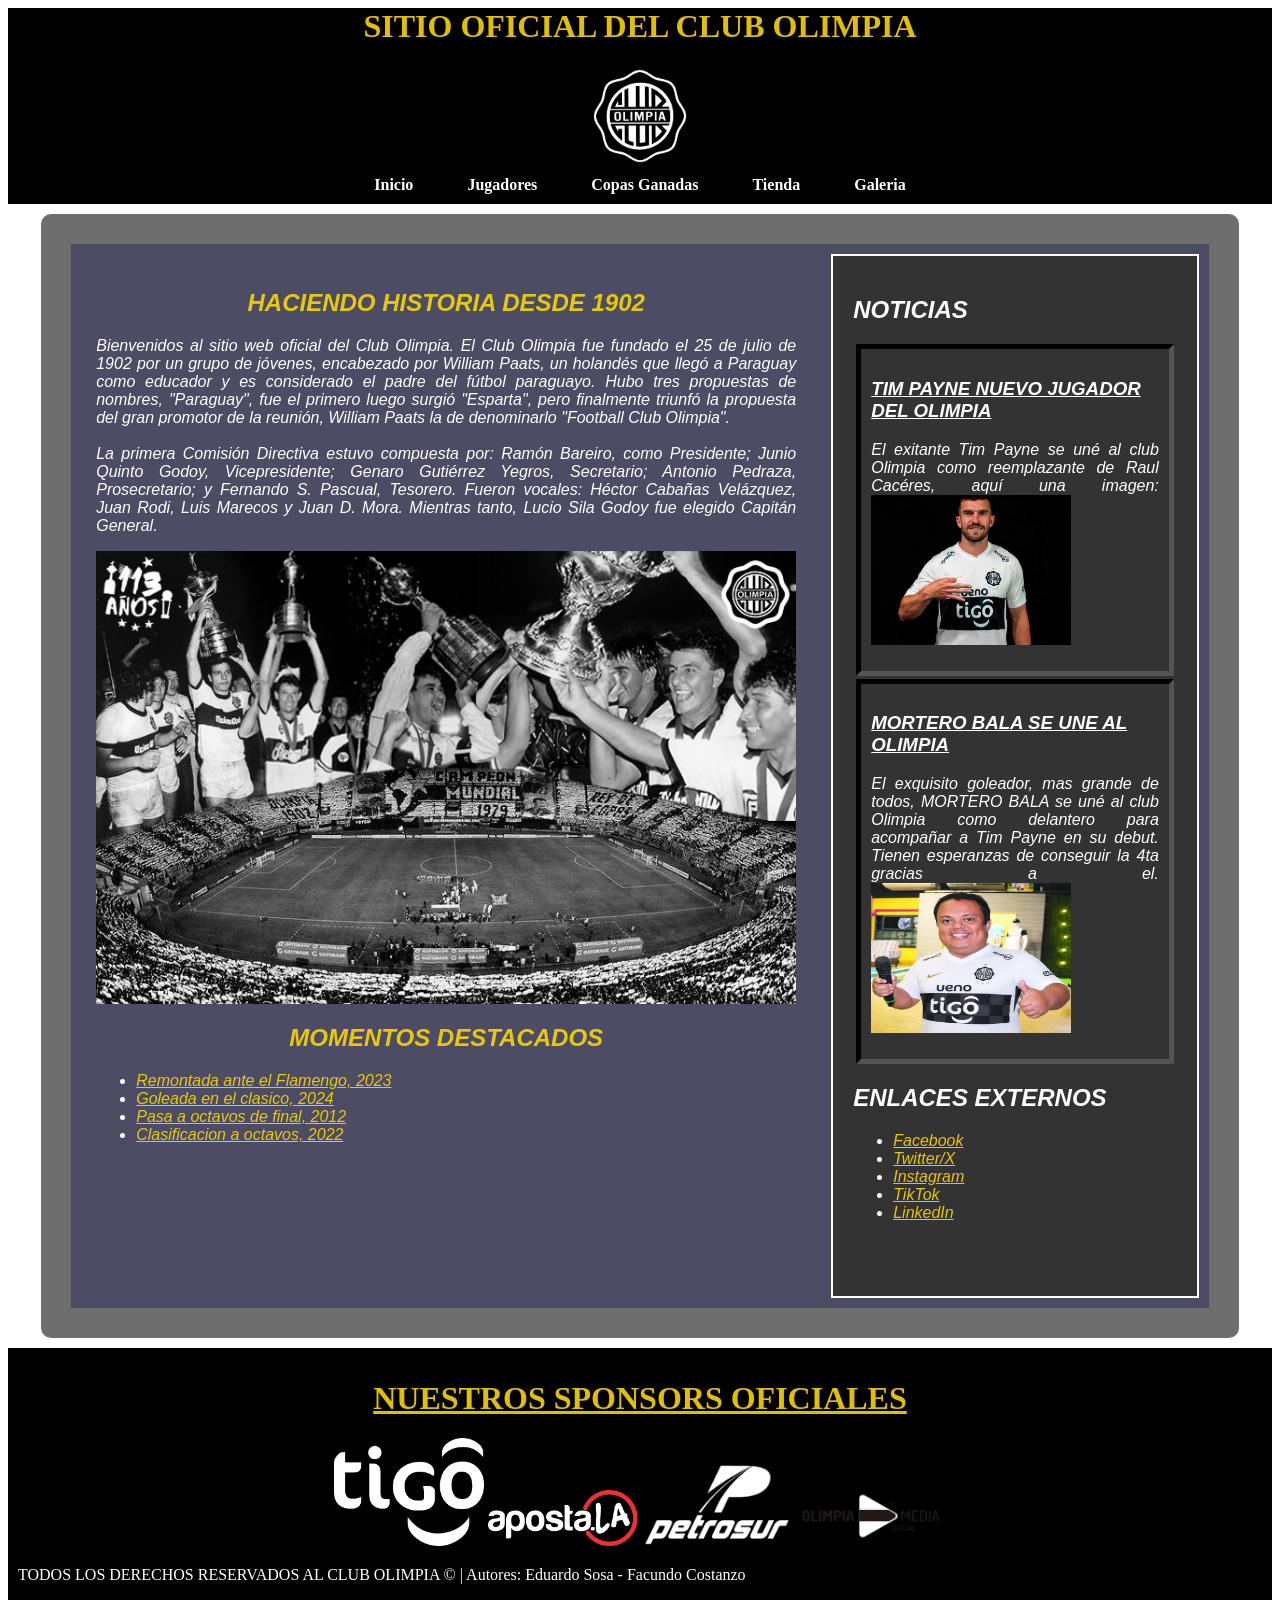
<file: index.html>
<html>
    <html lang="en">
    <head>
        <meta charset="UTF-8">
        <meta name="viewport" content="width=device-width, initial-scale=1.0">
        <title>Club Olimpia ~ Oficial</title>
        <link rel="stylesheet" href="OlimpiaDESIGN.css">
    </head>
    <body>
        <header>
            <center>
            <h1>SITIO OFICIAL DEL CLUB OLIMPIA</h1>
            <img src="olimpialogo.png" alt="Logo del Club Olimpia" height="100" width="100">
            </center>
            
            
            <nav>
                <ul>
                    <li><a href="index.html">Inicio</a></li>
                    <li><a href="Club_Olimpia_Jugadores.html">Jugadores</a></li>
                    <li><a href="Club_Olimpia_Copas.html">Copas Ganadas</a></li>
                    <li><a href="Club_Olimpia_Tienda.html">Tienda</a></li>
                    <li><a href="Club_Olimpia_Galeria.html">Galeria</a></li>
                </ul>
            </nav>
        </header>
        
        
        <main>
            <section>
                <div class="contenedor">
                    <div class ="caja">
                        <h1>HACIENDO HISTORIA DESDE 1902</h1>
                        <p>Bienvenidos al sitio web oficial del Club Olimpia. El Club Olimpia fue fundado el 25 de julio de 1902 por un grupo de jóvenes, encabezado por William Paats, un holandés que llegó a Paraguay como educador y es considerado el padre del fútbol paraguayo. Hubo tres propuestas de nombres,  "Paraguay", fue el primero luego surgió "Esparta", pero finalmente triunfó la propuesta del gran promotor de la reunión, William Paats la de denominarlo "Football Club Olimpia".
                            <br> <br>
La primera Comisión Directiva estuvo compuesta por: Ramón Bareiro, como Presidente; Junio Quinto Godoy, Vicepresidente; Genaro Gutiérrez Yegros, Secretario; Antonio Pedraza, Prosecretario; y Fernando S. Pascual, Tesorero. Fueron vocales: Héctor Cabañas Velázquez, Juan Rodi, Luis Marecos y Juan D. Mora. Mientras tanto, Lucio Sila Godoy fue elegido Capitán General.</p>
                        <img src="olimpia-2015.jpg" alt="Foto de Olimpia" width="700">
                        <br>
                        <h1>MOMENTOS DESTACADOS</h1>
                        <ul>
                            <li><a href="https://youtu.be/xFHYIA-78IY?si=l_DABBPw5LihWgHT">Remontada ante el Flamengo, 2023</a></li>
                            <li><a href="https://youtu.be/vTuMQBKztVA?si=FjBC25mV5rYnIGnk">Goleada en el clasico, 2024</a></li>
                            <li><a href="https://youtu.be/eFeBEklximo?si=ePVjDKVBgJLqhveC">Pasa a octavos de final, 2012</a></li>
                            <li><a href="https://youtu.be/oZ0RiqqyueY?si=Pa-OmALaTg1p4pF3">Clasificacion a octavos, 2022</a></li>
                        </ul>
                        </div>




                    <div class="sidebar">
                        <h2>NOTICIAS</h2>
                        
                            <div class="caja2">
                                <h3> <u><b>TIM PAYNE NUEVO JUGADOR DEL OLIMPIA</b></u> </h3>
                                <p>El exitante Tim Payne se uné al club Olimpia como reemplazante de Raul Cacéres, aquí una imagen: <img src="Tim_Payne.jpeg" alt="Tim Payne con remera de Olimpia" width="200" height="150"> </p>
                            </div>

                            <div class="caja2">
                                <h3> <u><b>MORTERO BALA SE UNE AL OLIMPIA</b></u> </h3>
                                <p>El exquisito goleador, mas grande de todos, MORTERO BALA se uné al club Olimpia como delantero para acompañar a Tim Payne en su debut. Tienen esperanzas de conseguir la 4ta gracias a el. <img src="Mortero Bala_ Nuevo Refuerzo del Club Olimpia hasta 2027 _ TikTok.png" alt="Mortero Bala" width="200" height="150"> </p>
                            </div>

                        <h2>ENLACES EXTERNOS</h2>
                        <ul>
                            <li><a href="https://www.facebook.com/elClubOlimpia/">Facebook</a></li>
                            <li><a href="https://x.com/elclubolimpia">Twitter/X</a></li>
                            <li><a href="https://www.instagram.com/elclubolimpia">Instagram</a></li>
                            <li><a href="https://www.tiktok.com/@elclubolimpiaoficial">TikTok</a></li>
                            <li><a href="https://py.linkedin.com/company/clubolimpia">LinkedIn</a></li>
                        </ul>
                    </div>

                </div>
            </section>        
        </main>
        <footer>
            <h1><u> NUESTROS SPONSORS OFICIALES </u></h1>
            <center>
            <img src="tigo.png" alt="Tigo Logo" width="150">
            <img src="apostala.png" alt="ApostaLa Logo" width="150">
            <img src="petrosur.png" alt="Petrosur Logo" width="150">
            <img src="olimpiamediaoficial.png" alt="Nike Logo" width="150">
            </center>
            <p>TODOS LOS DERECHOS RESERVADOS AL CLUB OLIMPIA © | Autores: Eduardo Sosa - Facundo Costanzo</p>
        </footer>
    </body>
</html>
</file>
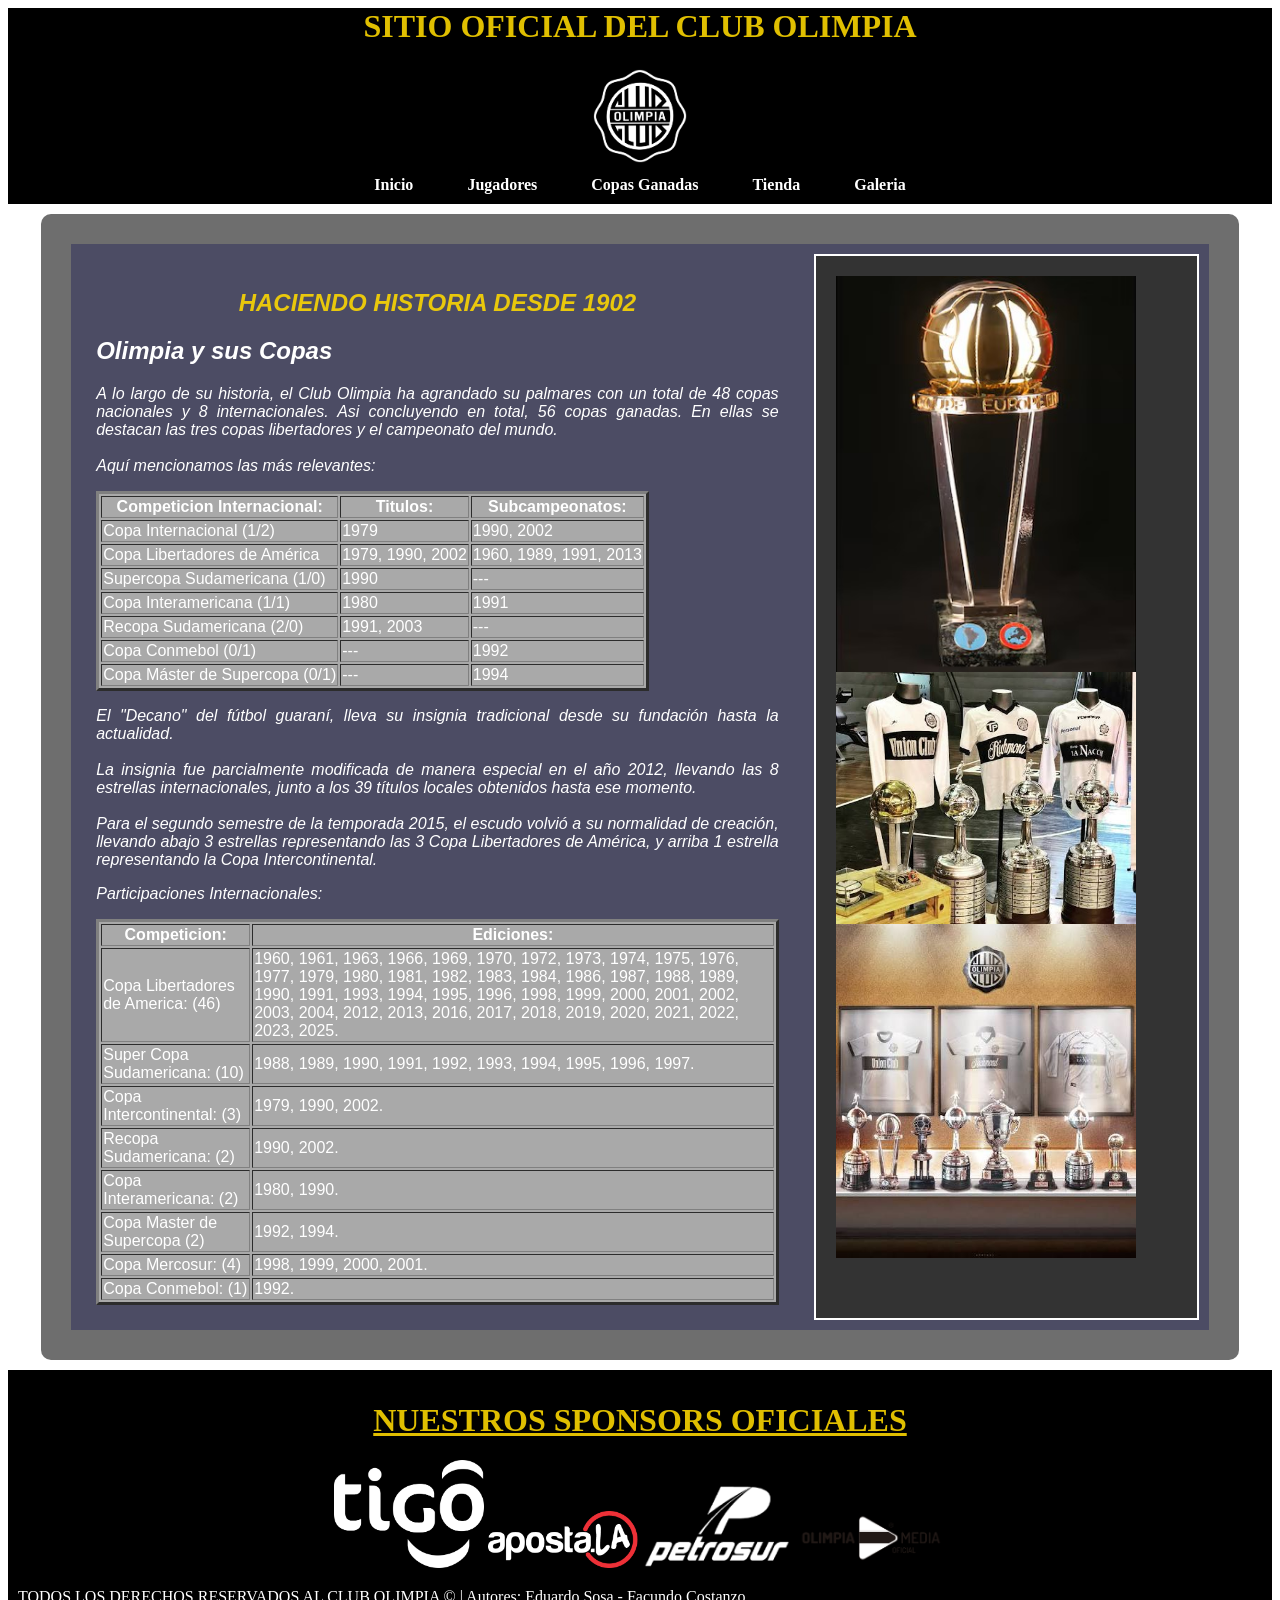
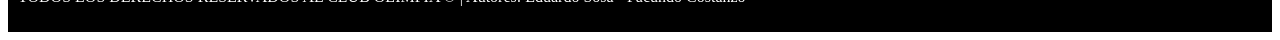
<file: Club_Olimpia_Copas.html>
<html>
    <html lang="en">
    <head>
        <meta charset="UTF-8">
        <meta name="viewport" content="width=device-width, initial-scale=1.0">
        <title>Club Olimpia ~ Oficial</title>
        <link rel="stylesheet" href="OlimpiaDESIGN.css">
    </head>
    <body>
        <header>
            <center>
            <h1>SITIO OFICIAL DEL CLUB OLIMPIA</h1>
            <img src="olimpialogo.png" alt="Logo del Club Olimpia" height="100" width="100">
            </center>
            
            
            <nav>
                   <ul>
                    <li><a href="index.html">Inicio</a></li>
                    <li><a href="Club_Olimpia_Jugadores.html">Jugadores</a></li>
                    <li><a href="Club_Olimpia_Copas.html">Copas Ganadas</a></li>
                    <li><a href="Club_Olimpia_Tienda.html">Tienda</a></li>
                    <li><a href="Club_Olimpia_Galeria.html">Galeria</a></li>
                </ul>
            </nav>
        </header>
        
        
        <main>
            <section>
                <div class="contenedor">
                    <div class ="caja">
                        <h1>HACIENDO HISTORIA DESDE 1902</h1>
                        <h2>Olimpia y sus Copas</h2>
                        <p>A lo largo de su historia, el Club Olimpia ha agrandado su palmares con un total de 48 copas nacionales y 8 internacionales. Asi concluyendo en total, 56 copas ganadas. En ellas se destacan las tres copas libertadores y el campeonato del mundo. 
                        <br> <br>
                        Aquí mencionamos las más relevantes:</p>

                        <table border="3">
                            <tr>
                                <th>Competicion Internacional:</th>
                                <th>Titulos:</th>
                                <th>Subcampeonatos:</th>
                            </tr>
                            <tr>
                                <td>Copa Internacional (1/2)</td>
                                <td>1979</td>
                                <td>1990, 2002</td>
                            </tr>
                            <tr>
                                <td>Copa Libertadores de América</td>
                                <td>1979, 1990, 2002</td>
                                <td>1960, 1989, 1991, 2013</td>
                            </tr>
                            <tr>
                                <td>Supercopa Sudamericana (1/0)</td>
                                <td>1990</td>
                                <td> --- </td>
                            </tr>
                            <tr>
                                <td>Copa Interamericana (1/1)</td>
                                <td>1980</td>
                                <td>1991</td>
                            </tr>
                            <tr>
                                <td>Recopa Sudamericana (2/0)</td>
                                <td>1991, 2003</td>
                                <td> --- </td>
                            </tr>
                            <tr>
                                <td>Copa Conmebol (0/1)</td>
                                <td> --- </td>
                                <td>1992</td>
                            </tr>
                            <tr>
                                <td>Copa Máster de Supercopa (0/1)</td>
                                <td> --- </td>
                                <td>1994</td>
                            </tr>
                        </table>

                        <p>El "Decano" del fútbol guaraní, lleva su insignia tradicional desde su fundación hasta la actualidad. <br> <br>

La insignia fue parcialmente modificada de manera especial en el año 2012, llevando las 8 estrellas internacionales, junto a los 39 títulos locales obtenidos hasta ese momento. <br> <br>

Para el segundo semestre de la temporada 2015, el escudo volvió a su normalidad de creación, llevando abajo 3 estrellas representando las 3 Copa Libertadores de América, y arriba 1 estrella representando la Copa Intercontinental.</p>

                        <p>Participaciones Internacionales:</p>
                        <table border="3">
                            <tr>
                                <th>Competicion:</th>
                                <th>Ediciones:</th>
                            </tr>
                            <tr>
                                <td>Copa Libertadores de America: (46)</td>
                                <td>1960, 1961, 1963, 1966, 1969, 1970, 1972, 1973, 1974, 1975, 1976, 1977, 1979, 1980, 1981, 1982, 1983, 1984, 1986, 1987, 1988, 1989, 1990, 1991, 1993, 1994, 1995, 1996, 1998, 1999, 2000, 2001, 2002, 2003, 2004, 2012, 2013, 2016, 2017, 2018, 2019, 2020, 2021, 2022, 2023, 2025.</td>
    
                            </tr>
                            <tr>
                                <td>Super Copa Sudamericana: (10)</td>
                                <td>1988, 1989, 1990, 1991, 1992, 1993, 1994, 1995, 1996, 1997.</td>
                            </tr>
                            <tr>
                                <td>Copa Intercontinental: (3)</td>
                                <td>1979, 1990, 2002.</td>
                            </tr>
                            <tr>
                                <td>Recopa Sudamericana: (2)</td>
                                <td>1990, 2002.</td>
                            </tr>
                            <tr>
                                <td>Copa Interamericana: (2)</td>
                                <td>1980, 1990.</td>
                            </tr>
                            <tr>
                                <td>Copa Master de Supercopa (2)</td>
                                <td>1992, 1994.</td>
                            </tr>
                            <tr>
                                <td>Copa Mercosur: (4)</td>
                                <td>1998, 1999, 2000, 2001.</td>
                            </tr>
                            <tr>
                                <td>Copa Conmebol: (1)</td>
                                <td>1992.</td>
                            </tr>
                        </table>
                        
                    </div>


                    <div class="sidebar">
                        <div class="copas">
                            <img src="INTERCONTI.jpg" alt="super copa intercontinental" width="300">
                        </div>
                        <div class="copas">
                            <img src="libertadores.jpg" alt="libertadores" width="300">
                        </div>
                        <div class="copas">
                            <img src="fotocopas2.jpg" alt="multiples copas" width="300">
                        </div>
                    </div>

                </div>
            </section>        
        </main>
        <footer>
            <h1><u> NUESTROS SPONSORS OFICIALES </u></h1>
            <center>
            <img src="tigo.png" alt="Tigo Logo" width="150">
            <img src="apostala.png" alt="ApostaLa Logo" width="150">
            <img src="petrosur.png" alt="Petrosur Logo" width="150">
            <img src="olimpiamediaoficial.png" alt="Nike Logo" width="150">
            </center>
            <p>TODOS LOS DERECHOS RESERVADOS AL CLUB OLIMPIA © | Autores: Eduardo Sosa - Facundo Costanzo</p>
        </footer>
    </body>
</html>
</file>
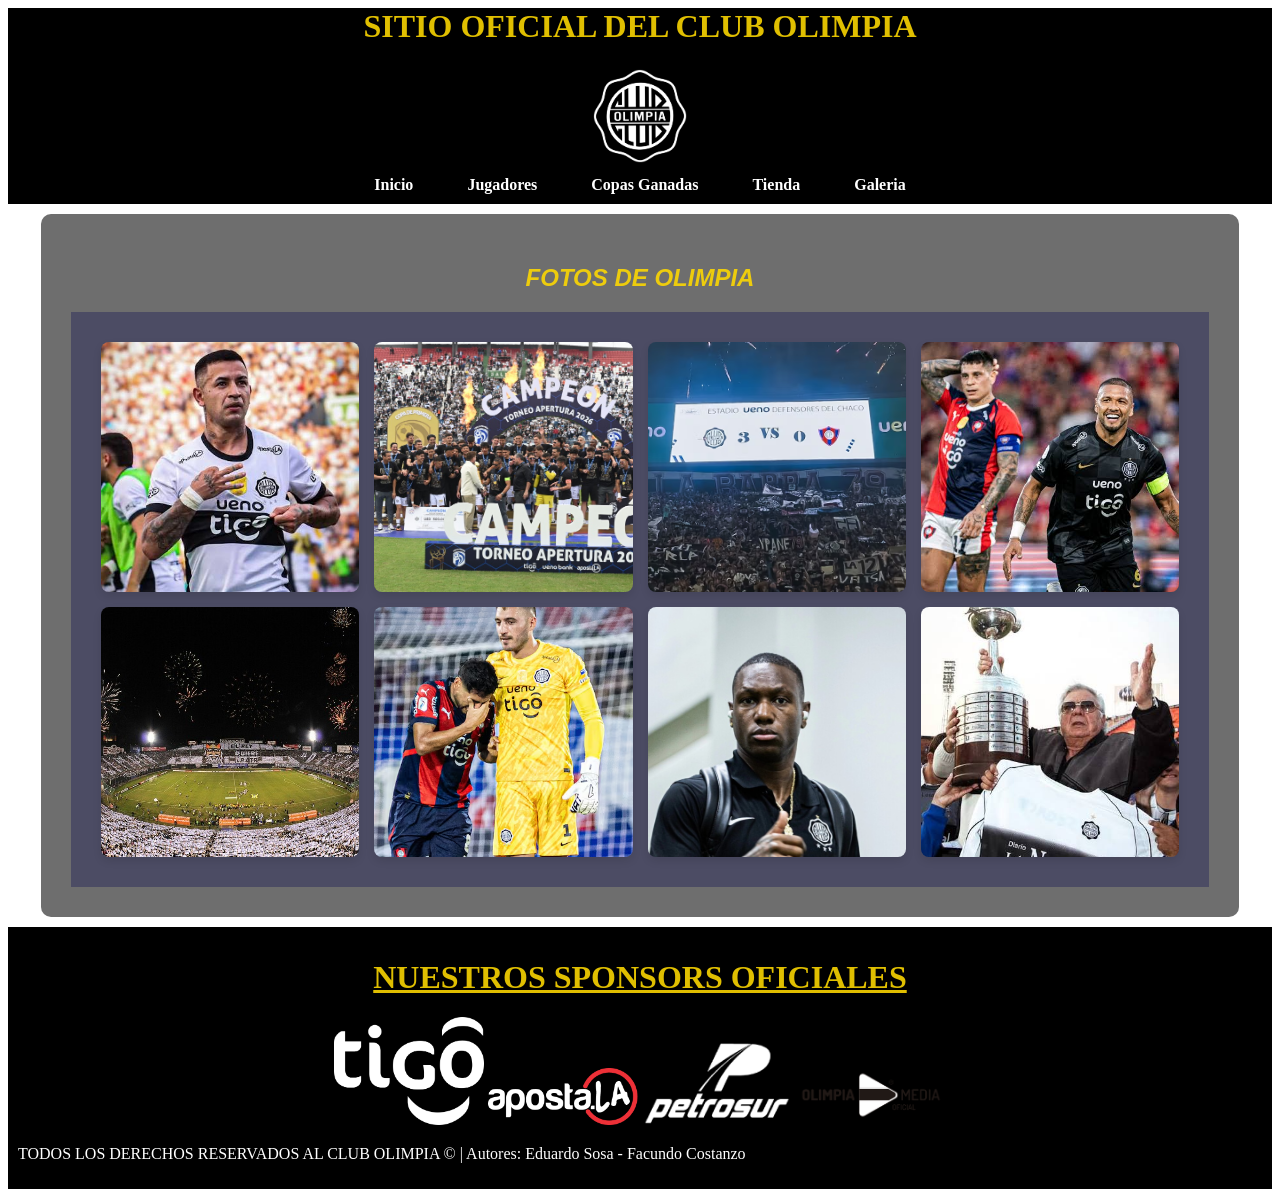
<file: Club_Olimpia_Galeria.html>
<html>
    <html lang="en">
    <head>
        <meta charset="UTF-8">
        <meta name="viewport" content="width=device-width, initial-scale=1.0">
        <title>Club Olimpia ~ Jugadores</title>
        <link rel="stylesheet" href="OlimpiaDESIGN.css">
        <style>
 
        </style>
    </head>
    <body>
        <header>
            <center>
            <h1>SITIO OFICIAL DEL CLUB OLIMPIA</h1>
            <img src="olimpialogo.png" alt="Logo del Club Olimpia" height="100" width="100">
            </center>
        </header>
           
           
            <nav>
                   <ul>
                    <li><a href="index.html">Inicio</a></li>
                    <li><a href="Club_Olimpia_Jugadores.html">Jugadores</a></li>
                    <li><a href="Club_Olimpia_Copas.html">Copas Ganadas</a></li>
                    <li><a href="Club_Olimpia_Tienda.html">Tienda</a></li>
                    <li><a href="Club_Olimpia_Galeria.html">Galeria</a></li>
                </ul>
            </nav>
            <main>
        <section>
            <h1>FOTOS DE OLIMPIA</h1>
            <div class="contenedor">
            <div class="galeria">
    <img src="galeria1.png">
    <img src="galeria2.png">
    <img src="galeria3.png">
    <img src="galeria4.png">
    <img src="galeria6.png">
    <img src="galeria5.avif">
    <img src="galeria7.jpg">
    <img src="galeria8.jpg">
            </div>
            </div>
        </section>
         <footer>
            <h1><u> NUESTROS SPONSORS OFICIALES </u></h1>
            <center>
            <img src="tigo.png" alt="Tigo Logo" width="150">
            <img src="apostala.png" alt="ApostaLa Logo" width="150">
            <img src="petrosur.png" alt="Petrosur Logo" width="150">
            <img src="olimpiamediaoficial.png" alt="Nike Logo" width="150">
            </center>
            <p>TODOS LOS DERECHOS RESERVADOS AL CLUB OLIMPIA © | Autores: Eduardo Sosa - Facundo Costanzo</p>
        </footer>
    </body>
</html>
</file>
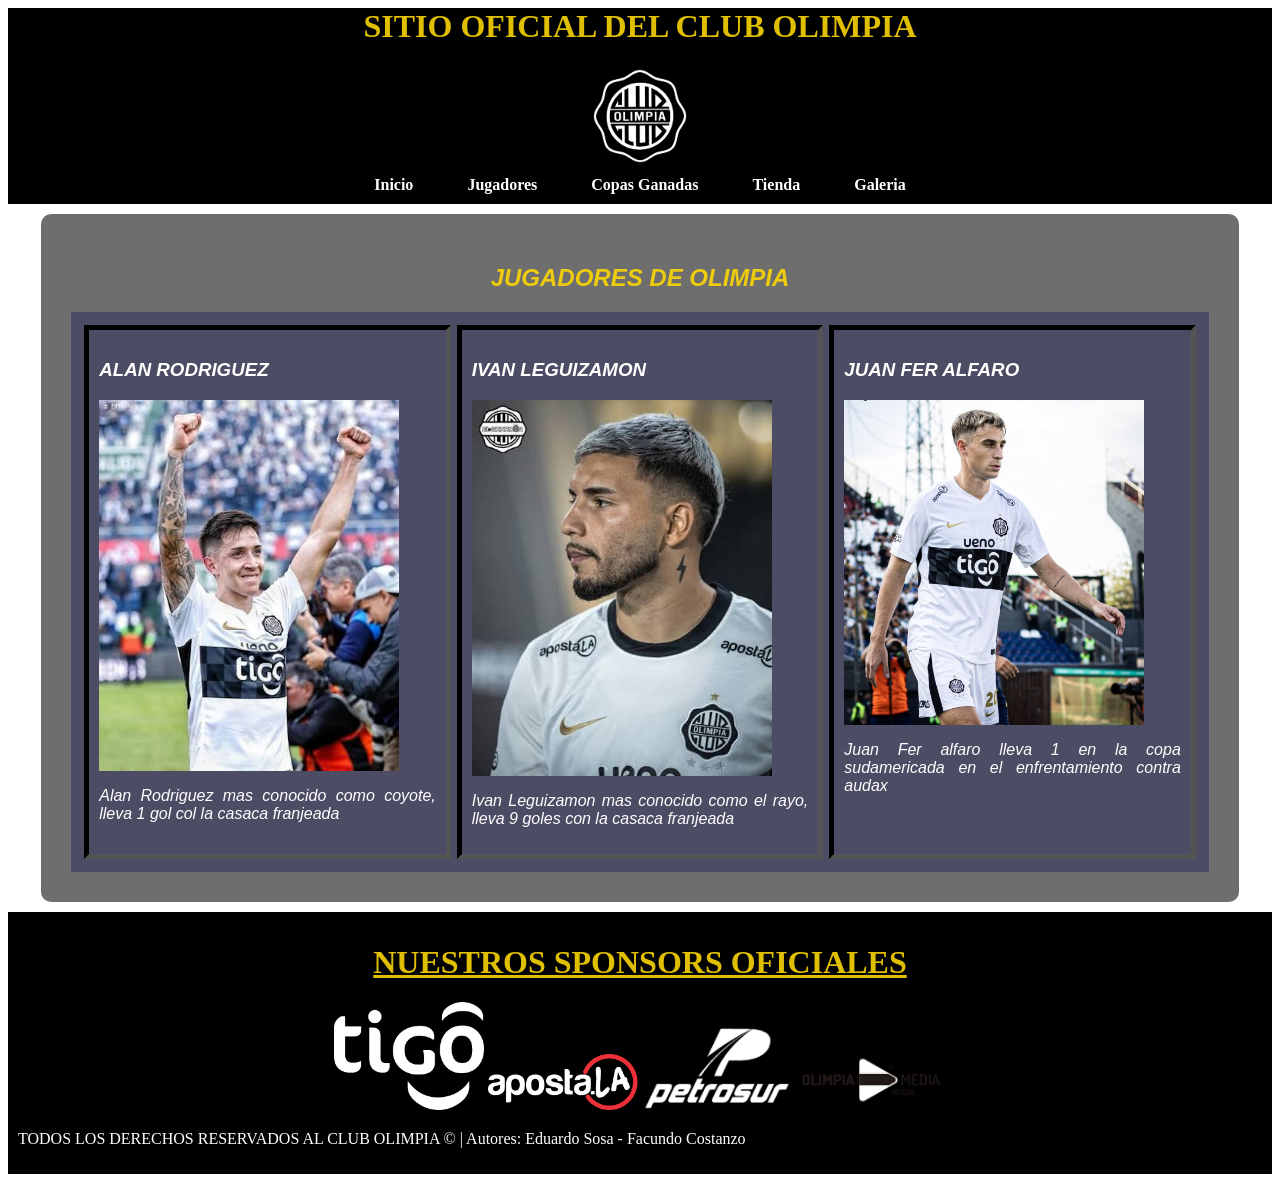
<file: Club_Olimpia_Jugadores.html>
<html>
    <html lang="en">
    <head>
        <meta charset="UTF-8">
        <meta name="viewport" content="width=device-width, initial-scale=1.0">
        <title>Club Olimpia ~ Jugadores</title>
        <link rel="stylesheet" href="OlimpiaDESIGN.css">
        <style>
 
        </style>
    </head>
    <body>
        <header>
            <center>
            <h1>SITIO OFICIAL DEL CLUB OLIMPIA</h1>
            <img src="olimpialogo.png" alt="Logo del Club Olimpia" height="100" width="100">
            </center>
        </header>
           
           
            <nav>
                  <ul>
                    <li><a href="index.html">Inicio</a></li>
                    <li><a href="Club_Olimpia_Jugadores.html">Jugadores</a></li>
                    <li><a href="Club_Olimpia_Copas.html">Copas Ganadas</a></li>
                    <li><a href="Club_Olimpia_Tienda.html">Tienda</a></li>
                    <li><a href="Club_Olimpia_Galeria.html">Galeria</a></li>
                </ul>
            </nav>
            <main>
        <section>
            <h1>JUGADORES DE OLIMPIA</h1>
            <div class="contenedor">
            <div class="ropa">
            <div class="caja2">
                <h3>ALAN RODRIGUEZ</h3>
                <img src="Alancito.jpg" alt="Alancito" width="300">
                <p>Alan Rodriguez mas conocido como coyote, lleva 1 gol col la casaca franjeada</p>
            </div>
            <div class="caja2">
                <h3>IVAN LEGUIZAMON</h3>
                <img src="Ivan Leguizamon.jpg" alt="IVAN LEGUIZAMON" width="300">
                <p>Ivan Leguizamon mas conocido como el rayo, lleva 9 goles con la casaca franjeada</p>
            </div>
            <div class="caja2">
                <h3>JUAN FER ALFARO</h3>
                <img src="Juan Fer.jpg" alt="JUAN FER" width="300">
                <p>Juan Fer alfaro lleva 1 en la copa sudamericada en el enfrentamiento contra audax </p>
            </div>
            </div>
            </div>
        </section>
         <footer>
            <h1><u> NUESTROS SPONSORS OFICIALES </u></h1>
            <center>
            <img src="tigo.png" alt="Tigo Logo" width="150">
            <img src="apostala.png" alt="ApostaLa Logo" width="150">
            <img src="petrosur.png" alt="Petrosur Logo" width="150">
            <img src="olimpiamediaoficial.png" alt="Nike Logo" width="150">
            </center>
            <p>TODOS LOS DERECHOS RESERVADOS AL CLUB OLIMPIA © | Autores: Eduardo Sosa - Facundo Costanzo</p>
        </footer>
    </body>
</html>
</file>
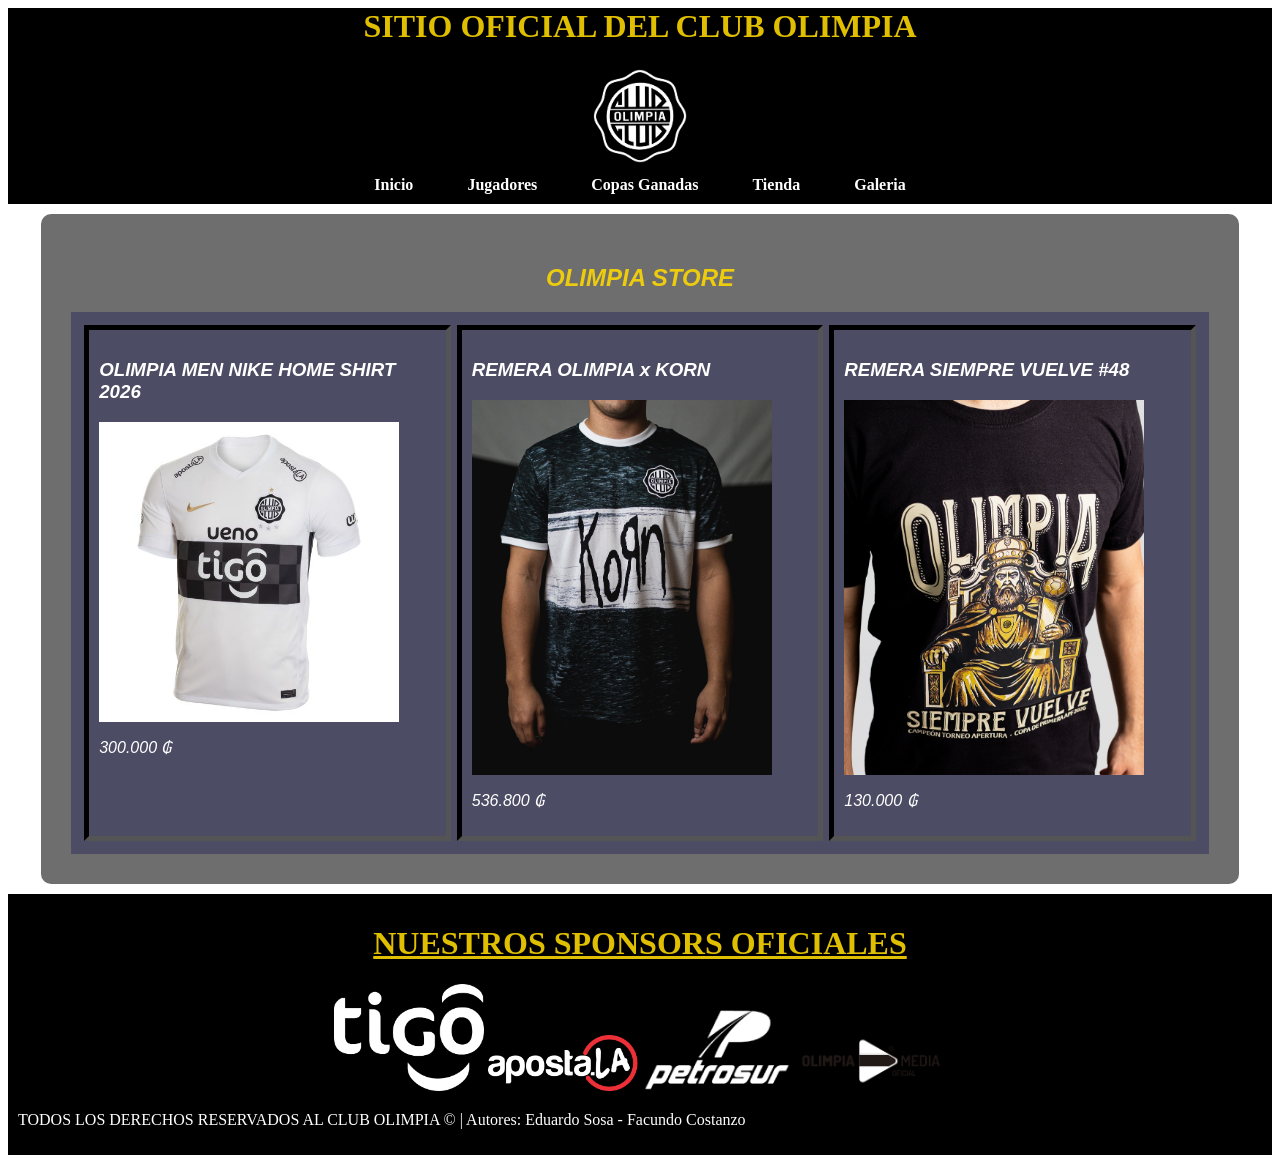
<file: Club_Olimpia_Tienda.html>
<html>
<html lang="en">
<head>
    <meta charset="UTF-8">
    <meta name="viewport" content="width=device-width, initial-scale=1.0">
    <link rel="stylesheet" href="OlimpiaDESIGN.css">
    <title>Club_Olimpia</title>
</head>
<body>
    <header>
            <center>
            <h1>SITIO OFICIAL DEL CLUB OLIMPIA</h1>
            <img src="olimpialogo.png" alt="Logo del Club Olimpia" height="100" width="100">
            </center>
            
            
            <nav>
                   <ul>
                    <li><a href="index.html">Inicio</a></li>
                    <li><a href="Club_Olimpia_Jugadores.html">Jugadores</a></li>
                    <li><a href="Club_Olimpia_Copas.html">Copas Ganadas</a></li>
                    <li><a href="Club_Olimpia_Tienda.html">Tienda</a></li>
                    <li><a href="Club_Olimpia_Galeria.html">Galeria</a></li>
                </ul>
            </nav>
    </header>
    <main>
        <section>
            <h1>OLIMPIA STORE</h1>
            <div class="contenedor">
            <div class="ropa">
            <div class="caja2">
                <h3>OLIMPIA MEN NIKE HOME SHIRT 2026</h3>
                <img src="olimpiamerch1.jpg" alt="Camiseta Oficial Olimpia x Nike 2026" width="300">
                <p>300.000 ₲</p>
            </div>
            <div class="caja2">
                <h3>REMERA OLIMPIA x KORN</h3>
                <img src="olimpiamerch2.jpg" alt="Camiseta Oficial Olimpia x KORN 2026" width="300">
                <p>536.800 ₲</p>
            </div>
            <div class="caja2">
                <h3>REMERA SIEMPRE VUELVE #48</h3>
                <img src="olimpiamerch3.jpg" alt="Camiseta Oficial Olimpia Siempre Vuelve 2026" width="300">
                <p>130.000 ₲</p>
            </div>
            </div>
            </div>
        </section>
    </main>
            <footer>
            <h1><u> NUESTROS SPONSORS OFICIALES </u></h1>
            <center>
            <img src="tigo.png" alt="Tigo Logo" width="150">
            <img src="apostala.png" alt="ApostaLa Logo" width="150">
            <img src="petrosur.png" alt="Petrosur Logo" width="150">
            <img src="olimpiamediaoficial.png" alt="Nike Logo" width="150">
            </center>
            <p>TODOS LOS DERECHOS RESERVADOS AL CLUB OLIMPIA © | Autores: Eduardo Sosa - Facundo Costanzo</p>
        </footer>
</body>
</html>
</file>
<file: OlimpiaDESIGN.css>
nav ul {
   	list-style: none;
   	padding: 10px;
   	text-align: center;
   	background: black;
    margin: 0;
	}
 
nav ul li {
    	display: inline;
    	margin: 0 15px;
	}
 
nav ul li a {
    	text-decoration: none;
    	color: white;
    	font-weight: bold;
    	padding: 10px;
	}
 
nav ul li a:hover {
    	background: #ffd900e0;
    	border-radius: 5px;
	}

h1 {
	color: #ffd900e0;
	text-align: center;
}
p {
	text-align:justify;
}

a {
	color: #ffd900e0;
}

header {
	background-color: black;
	color: white;
}
footer {
	background-color: black;
	color: white;
	padding: 10px;
}

.contenedor {
  display: flex;
  gap: 20px;
  padding: 10px;
  background-color: rgb(76, 76, 100);
}


.caja {
  flex: 2;
  border-width: 5px;
  border-color: black;
  border-radius: 2px solid black; 
  padding: 10px;
  margin: 5px;
}


.caja2 {
  flex: 1;
  border-style:inset ;
  border-width: 5px;
  border-color: black;
  border-radius: 2px solid black; 
  padding: 10px;
  margin: 3px;
}

.ropa {
	flex: 2;
	display: flex;
	float: right;
}

section	{
	padding: 30px;
	background: #6e6e6e;
	margin: 10px auto;
	width: 90%;
	border-radius: 10px;
	color: white;
	font-style:oblique;
	font-family:'Trebuchet MS', 'Lucida Sans Unicode', 'Lucida Grande', 'Lucida Sans', Arial, sans-serif;
	}

.sidebar {
	flex: 1;
	background-color: rgb(51, 51, 51);
	padding: 20px;
	border: 2px solid;
	min-height:1000px;
}

.copas {
	flex: 2;
	display: flex;
	float:none;
}

table {
	color:white;
	font-family: Verdana, Geneva, Tahoma, sans-serif;
	background-color: darkgrey;
}

.galeria {
    display: grid;
    grid-template-columns: repeat(auto-fill, minmax(250px, 1fr));
    gap: 15px;
    padding: 20px;
    max-width: 1200px;
    margin: 0 auto;
}

.galeria img {
    width: 100%;
    height: 250px;
    object-fit: cover; 
    border-radius: 8px;
    box-shadow: 0 4px 8px rgba(0, 0, 0, 0.1);
    transition: transform 0.3s ease;
}

.galeria img:hover {
    transform: scale(1.05);
}
</file>
